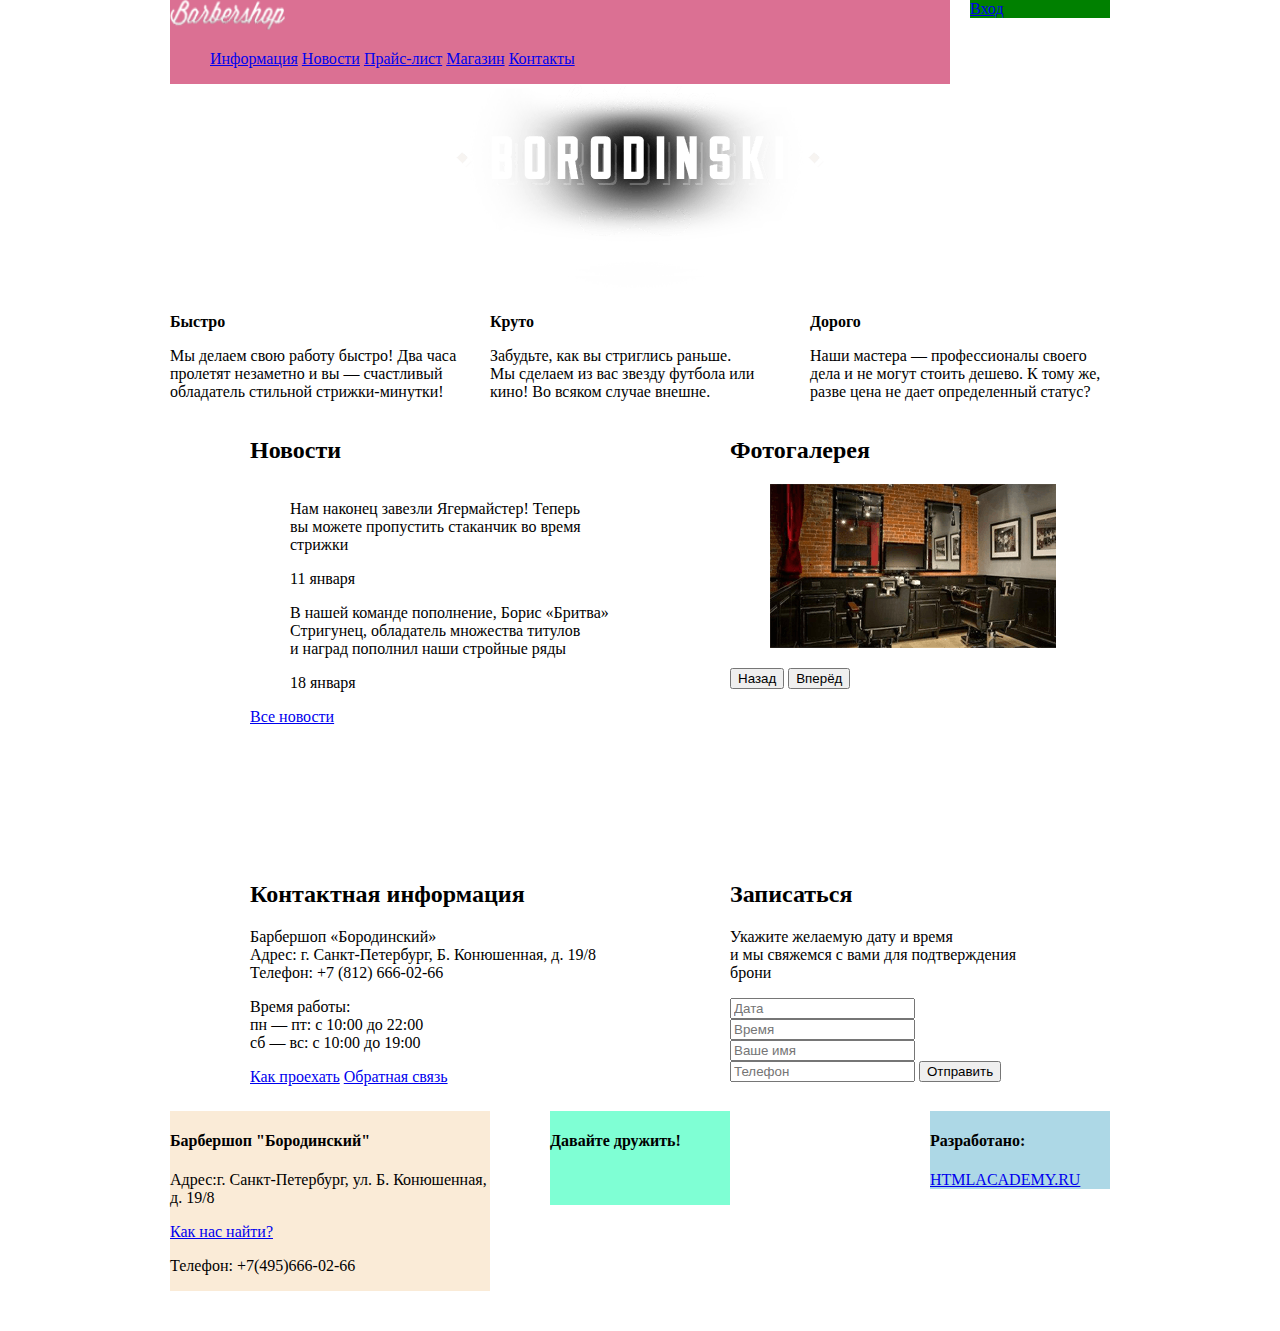
<file: index.html>
<!DOCTYPE html>
<html lang="ru">
  <head>
    <meta charset="utf-8">
    <title>Барбершоп «Бородинский»</title>
    <link rel="stylesheet" href="css/style.css">
  </head>
  <body>
   <header class="main-header">
     <div class="container clearfix">
         <nav class="main-nav">
              <a class="logo" href="#"><img src="img/Logo.png" width="115" height="30" alt="Логотип"></a>
              <ul>
                  <li><a href="#">Информация</a></li>
                  <li><a href="#">Новости</a></li>
                  <li><a href="#">Прайс-лист</a></li>
                  <li><a href="#">Магазин</a></li>
                  <li><a href="#">Контакты</a></li>
              </ul>
          </nav>
          <div class="user-block">
              <a href="#" class="login">Вход</a>
          </div>
     </div> 
  </header>
    <main class="container">
      <div class="index-logo">
        <img src="img/main-logo.png" width="368" height="204" alt="Барбершоп «Бородинский»">
      </div>
      <section class="features">
        <div class="features-item">
          <b class="features-name">Быстро</b>
          <p>Мы делаем свою работу быстро! Два часа пролетят незаметно и вы — счастливый обладатель стильной стрижки-минутки!</p>
        </div>
        <div class="features-item">
          <b class="features-name">Круто</b>
          <p>Забудьте, как вы стриглись раньше. Мы сделаем из вас звезду футбола или кино! Во всяком случае внешне.</p>
        </div>
        <div class="features-item">
          <b class="features-name">Дорого</b>
          <p>Наши мастера — профессионалы своего дела и не могут стоить дешево. К тому же, разве цена не дает определенный статус?</p>
        </div>
      </section>
      <div class="index-content clearfix">
        <div class="index-content-left">
          <h2 class="index-content-title">Новости</h2>
          <ul class="news-preview">
            <li>
              <p>Нам наконец завезли Ягермайстер! Теперь вы можете пропустить стаканчик во время стрижки</p>
              <time datetime="2016-01-11">11 января</time>
            </li>
            <li>
              <p>В нашей команде пополнение, Борис «Бритва» Стригунец, обладатель множества титулов и наград пополнил наши стройные ряды</p>
              <time datetime="2016-01-18">18 января</time>
            </li>
          </ul>
          <a class="btn" href="#">Все новости</a>
        </div>
        <div class="index-content-right">
          <h2 class="index-content-title">Фотогалерея</h2>
          <div class="gallery">
            <figure class="gallery-content">
              <img src="img/borodinskiroom.png" width="286" height="164" alt="">
            </figure>
            <button class="btn gallery-prev" type="button">Назад</button>
            <button class="btn gallery-next" type="button">Вперёд</button>
          </div>
        </div>
      </div>
      <div class="index-content">
        <div class="index-content-left">
          <h2 class="index-content-title">Контактная информация</h2>
          <p>
            Барбершоп «Бородинский»<br>
            Адрес: г. Санкт-Петербург, Б. Конюшенная, д. 19/8<br>
            Телефон: +7 (812) 666-02-66
          </p>
          <p>
            Время работы:<br>
            пн — пт: с 10:00 до 22:00<br>
            сб — вс: с 10:00 до 19:00
          </p>
          <a class="btn" href="#">Как проехать</a>
          <a class="btn" href="#">Обратная связь</a>
        </div>
        <div class="index-content-right">
          <h2 class="index-content-title">Записаться</h2>
          <p>Укажите желаемую дату и время и мы свяжемся с вами для подтверждения брони</p>
          <form class="appointment-form" action="https://echo.htmlacademy.ru" method="post">
            <input type="text" name="date" value="" placeholder="Дата">
            <input type="text" name="time" value="" placeholder="Время">
            <input type="text" name="name" value="" placeholder="Ваше имя">
            <input type="tel" name="phone" value="" placeholder="Телефон">
            <button class="btn" type="submit">Отправить</button>
          </form>
        </div>
      </div>
    </main>
    <footer class="main-footer">
    <div class="container clearfix">
        <div class="contacts">
            <h4>Барбершоп "Бородинский"</h4>
            <p>Адрес:г. Санкт-Петербург, ул. Б. Конюшенная, д. 19/8</p>
            <a href="#">Как нас найти?</a>
            <p>Телефон: +7(495)666-02-66</p>
        </div>    
        <div class="socials">
           <h4>Давайте дружить!</h4>
               <ul>
               <li class="Vk-icon"><a href="#"></a></li>
               <li class="FaceBook-icon"><a href="#"></a></li>
               <li class="Instagram-icon"><a href="#"></a></li>   
           </ul>
        </div>     
        <div class="copyright">
            <h4>Разработано:</h4>
            <div class="htmlacademy">
               <a href="https://htmlacademy.ru/intensive/htmlcss">HTMLACADEMY.RU</a> 
            </div>
        </div>          
     </div>  
 </footer> 
  </body>
</html>
</file>
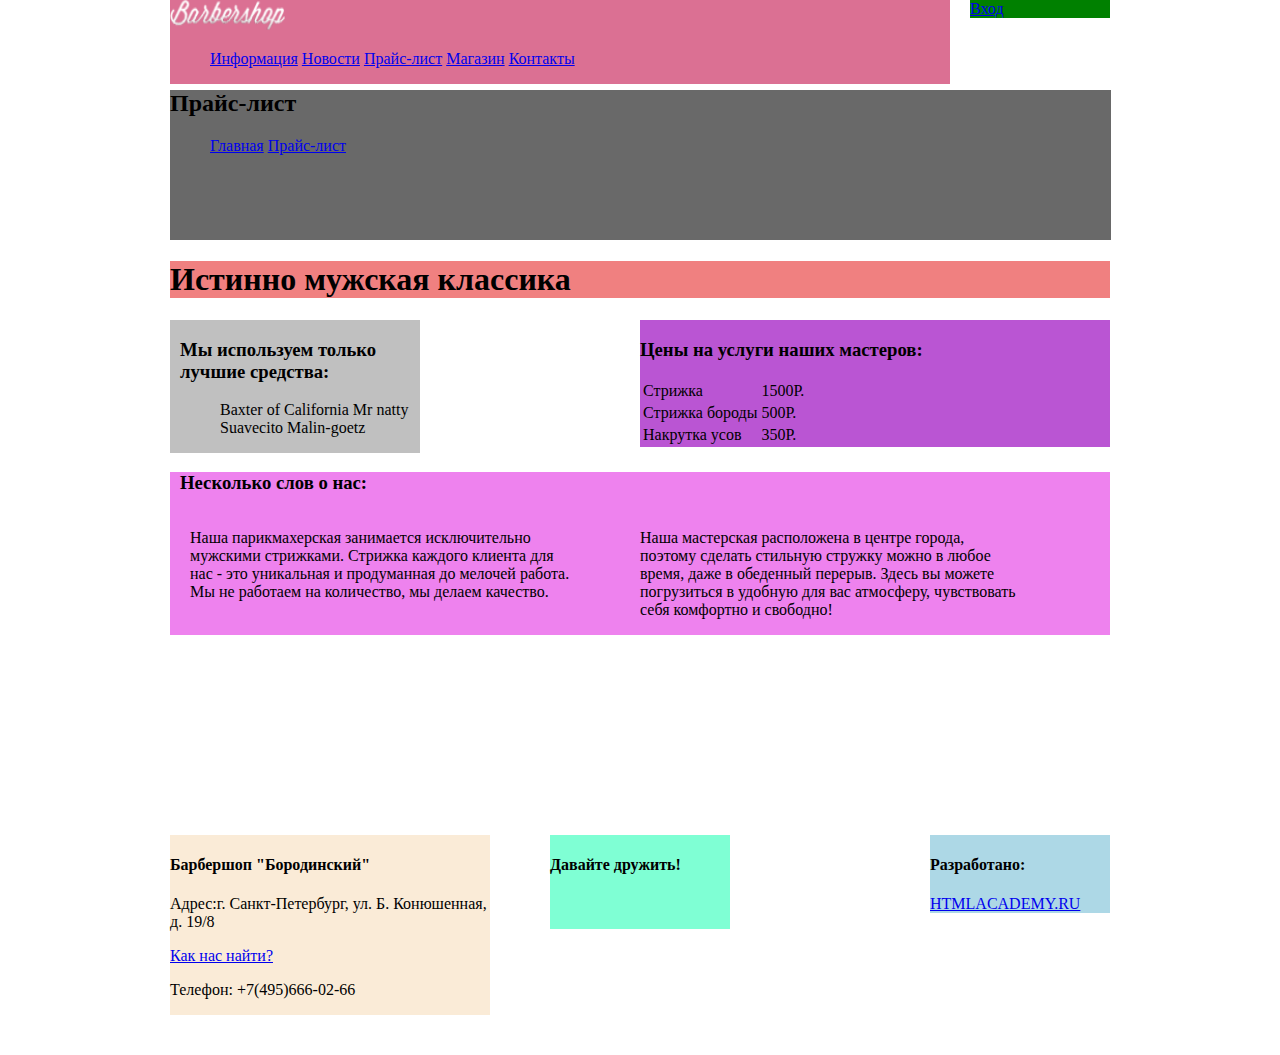
<file: Barbershop-price.html>
<!DOCTYPE html>
<html lang="ru">
<head>
    <meta charset="UTF-8">
    <title>Барбершоп магазин</title>
    <link rel="stylesheet" href="css/style.css">
</head>
<body>
  <header class="main-header">
     <div class="container">
         <nav class="main-nav">
              <a class="logo" href="#"><img src="img/Logo.png" width="115" height="30" alt="Логотип"></a>
              <ul>
                  <li><a href="#">Информация</a></li>
                  <li><a href="#">Новости</a></li>
                  <li><a href="#">Прайс-лист</a></li>
                  <li><a href="#">Магазин</a></li>
                  <li><a href="#">Контакты</a></li>
              </ul>
          </nav>
          <div class="user-block">
              <a href="#" class="login">Вход</a>
          </div>
     </div> 
  </header>
  <main class="content">
     <div class="container">
         <div class="breadcrumbs">
             <h2 class="breadcrumbs-title">Прайс-лист</h2>
             <ul>
                 <li><a href="#">Главная</a></li>
                 <li><a href="#">Прайс-лист</a></li>           
            </ul>
         </div>
        <h1 class="slogan">Истинно мужская классика</h1>
         <section class="benefits clearfix">
           <div class="clearfix">
            <div class="benefits-item">
                <h3 class="subtitle-title">Мы используем только лучшие средства:</h3>
                <ul>
                    <li>Baxter of California</li>
                    <li>Mr natty</li>
                    <li>Suavecito</li>
                    <li>Malin-goetz</li>
                </ul>
            </div>
            <div class="benefits-price">
                <h3>Цены на услуги наших мастеров:</h3>
                <table class="benefits-table">
                    <tr>
                        <td>Стрижка</td>
                        <td>1500Р.</td>
                    </tr>
                    <tr>
                        <td>Стрижка бороды</td>
                        <td>500Р.</td>
                    </tr>
                    <tr>
                        <td>Накрутка усов</td>
                        <td>350Р.</td>
                    </tr>
                </table>
            </div>
             </div> 
            <div class="benefits-about-us clearfix">
                <h3>Несколько слов о нас:</h3>
                <p class="benefits-about-us1">Наша парикмахерская занимается исключительно мужскими стрижками. Стрижка каждого клиента для нас - это уникальная и продуманная до мелочей работа. Мы не работаем на количество, мы делаем качество.</p>
                <p class="benefits-about-us2">Наша мастерская расположена в центре города, поэтому сделать стильную стружку можно в любое время, даже в обеденный перерыв. Здесь вы можете погрузиться в удобную для вас атмосферу, чувствовать себя комфортно и свободно!</p>
            </div>
         </section>
    </div>
 </main>
 <footer class="main-footer">
    <div class="container clearfix">
        <div class="contacts">
            <h4>Барбершоп "Бородинский"</h4>
            <p>Адрес:г. Санкт-Петербург, ул. Б. Конюшенная, д. 19/8</p>
            <a href="#">Как нас найти?</a>
            <p>Телефон: +7(495)666-02-66</p>
        </div>    
        <div class="socials">
           <h4>Давайте дружить!</h4>
               <ul>
               <li class="Vk-icon"><a href="#"></a></li>
               <li class="FaceBook-icon"><a href="#"></a></li>
               <li class="Instagram-icon"><a href="#"></a></li>   
           </ul>
        </div>     
        <div class="copyright">
            <h4>Разработано:</h4>
            <div class="htmlacademy">
               <a href="https://htmlacademy.ru/intensive/htmlcss">HTMLACADEMY.RU</a> 
            </div>
        </div>           
     </div>   
    </footer>    
</body>
</html>
</file>
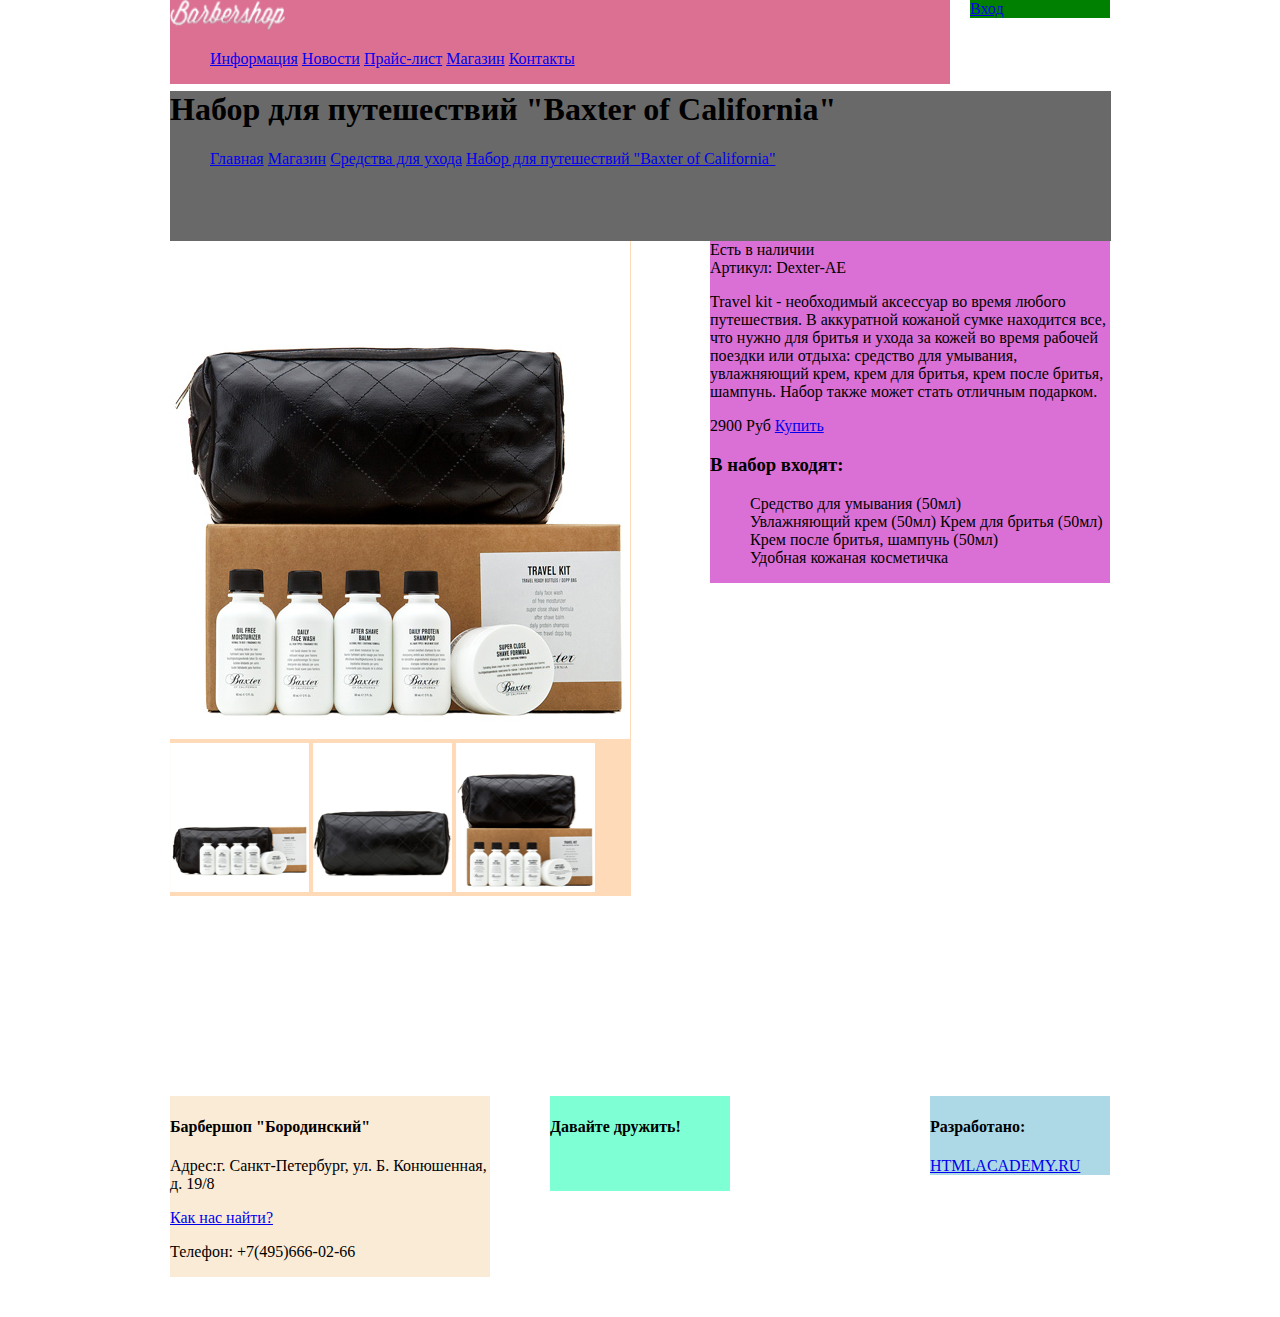
<file: catalog-item.html>
<!DOCTYPE html>
<html lang="ru">
<head>
    <meta charset="UTF-8">
    <title>Барбершоп магазин</title>
    <link rel="stylesheet" href="css/style.css">
</head>
<body>
  <header class="main-header">
     <div class="container">
         <nav class="main-nav">
              <a class="logo" href="#"><img src="img/Logo.png" width="115" height="30" alt="Логотип"></a>
              <ul>
                  <li><a href="#">Информация</a></li>
                  <li><a href="#">Новости</a></li>
                  <li><a href="#">Прайс-лист</a></li>
                  <li><a href="#">Магазин</a></li>
                  <li><a href="#">Контакты</a></li>
              </ul>
         </nav>
          <div class="user-block">
              <a href="#" class="login">Вход</a>
          </div>
     </div> 
  </header>
  <main class="content">
     <div class="container">
         <div class="breadcrumbs">
             <h1>Набор для путешествий "Baxter of California"</h1>
             <ul>
                 <li><a href="#">Главная</a></li>
                 <li><a href="#">Магазин</a></li>
                 <li><a href="#">Средства для ухода</a></li>
                 <li><a href="#">Набор для путешествий "Baxter of California"</a></li>
             </ul>
         </div>
         <section class="good clearfix">
           <div class="goods-img">
            <div class="goods-img-big">
                <a href="#"> <img src="img/kid1.jpg" width="460px" height="498px" alt="Набор для путешествий Baxter of California"></a>
             </div>
             <div class="goods-img-small">
                <a href="#"><img src="img/kit2.png" width="139" height="149" alt="Набор для путешествий Baxter of California"></a>
                <a href="#"><img src="img/kit3.png" width="139" height="149" alt="Набор для путешествий Baxter of California"></a>
                <a href="#"><img src="img/kit4.png" width="139" height="149" alt="Набор для путешествий Baxter of California"></a>
            </div> 
           </div> 
            <div class="goods-description">
                <div class="goods-description-item"> 
                   <div class="subtitle">Есть в наличии</div>
                   <div class="code"> Артикул: Dexter-AE</div>
                   <p>Travel kit - необходимый аксессуар во время любого путешествия. В аккуратной кожаной сумке находится все, что нужно для бритья и ухода за кожей во время рабочей поездки или отдыха: средство для умывания, увлажняющий крем, крем для бритья, крем после бритья, шампунь. Набор также может стать отличным подарком. </p>
                   <div class="price">2900 Руб
                       <a href="#">Купить</a>
                   </div>
                </div>
                <div class="goods-includes">
                    <h3>В набор входят:</h3>
                    <ul>
                        <li>Средство для умывания (50мл)</li>
                        <li>Увлажняющий крем (50мл)</li>
                        <li>Крем для бритья (50мл)</li>
                        <li>Крем после бритья, шампунь (50мл)</li>
                        <li>Удобная кожаная косметичка</li>
                    </ul>
                </div>
            </div>
        </section>
    </div>
 </main>
 <footer class="main-footer">
    <div class="container clearfix">
        <div class="contacts">
            <h4>Барбершоп "Бородинский"</h4>
            <p>Адрес:г. Санкт-Петербург, ул. Б. Конюшенная, д. 19/8</p>
            <a href="#">Как нас найти?</a>
            <p>Телефон: +7(495)666-02-66</p>
        </div>   
         <div class="socials">
           <h4>Давайте дружить!</h4>
               <ul>
               <li class="Vk-icon"><a href="#"></a></li>
               <li class="FaceBook-icon"><a href="#"></a></li>
               <li class="Instagram-icon"><a href="#"></a></li>   
           </ul>
        </div>     
       <div class="copyright">
            <h4>Разработано:</h4>
            <div class="htmlacademy">
                <a href="https://htmlacademy.ru/intensive/htmlcss">HTMLACADEMY.RU</a> 
            </div>
        </div>      
     </div>  
</footer> 
</body>
</html>
</file>
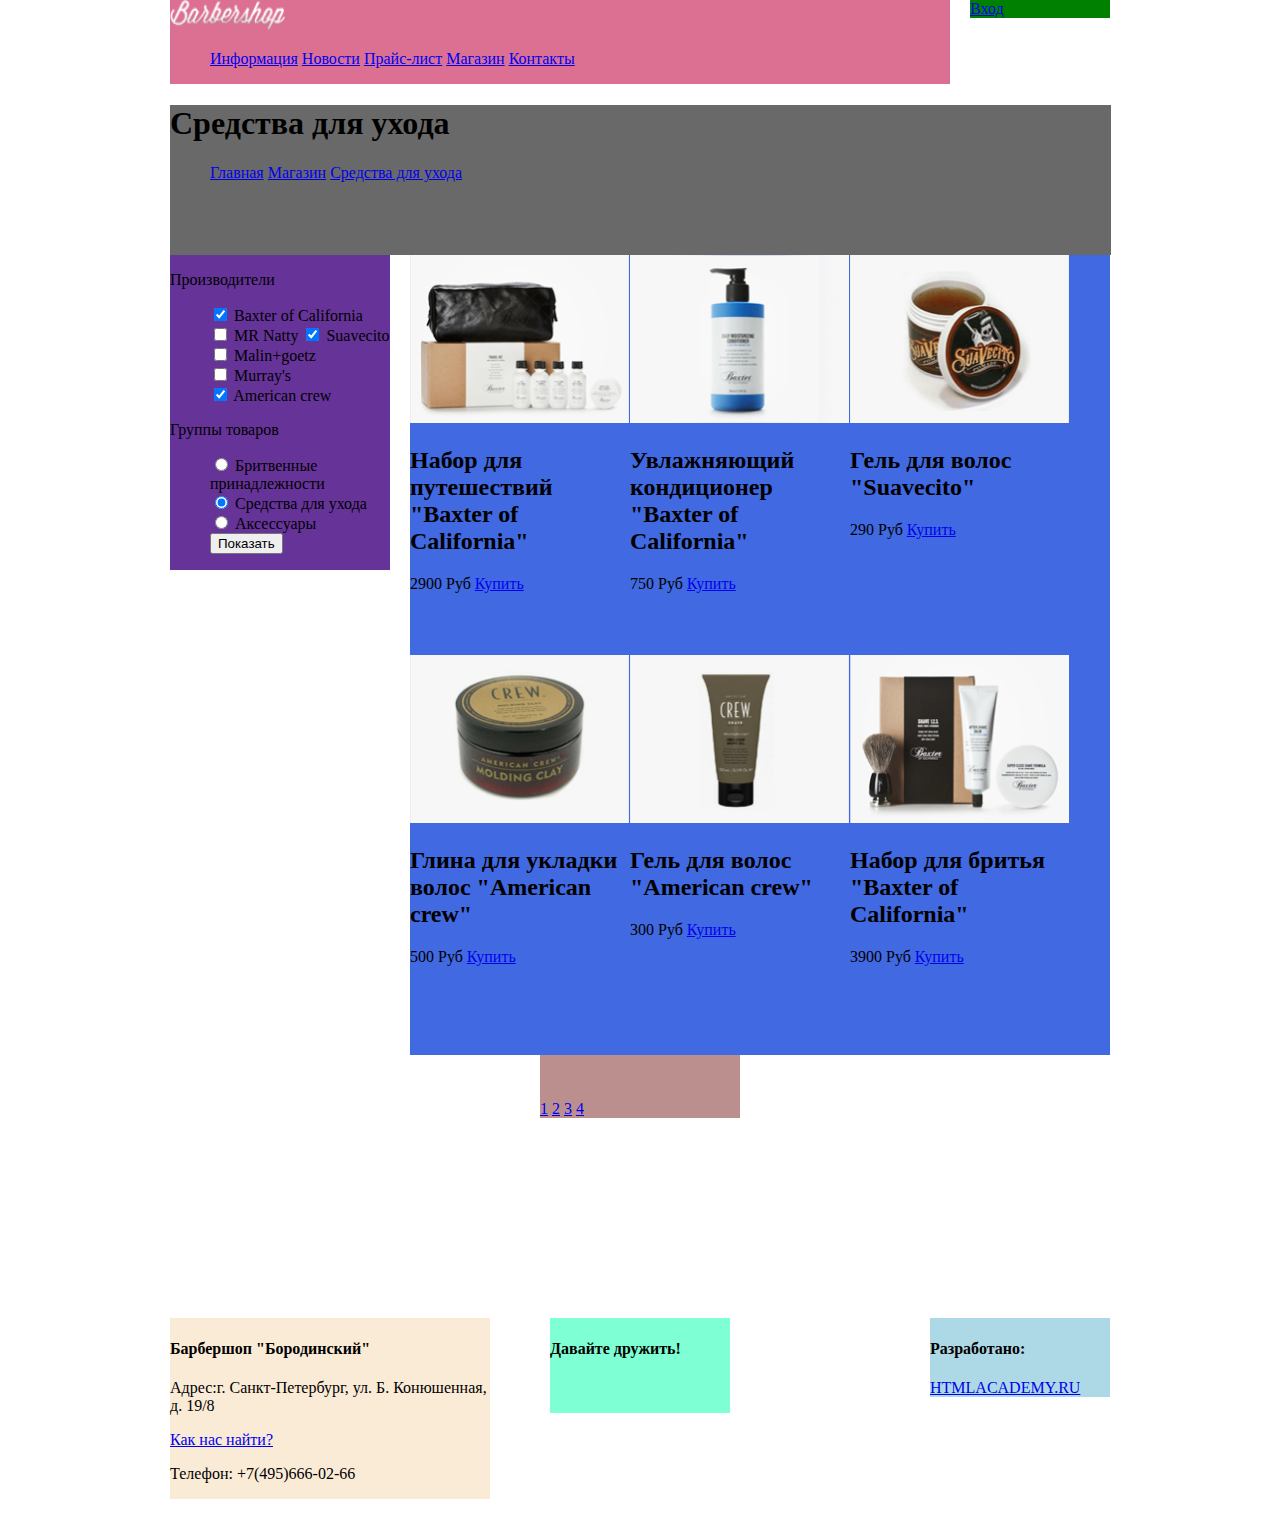
<file: Catalog.html>
<!DOCTYPE html>
<html lang="ru">
<head>
    <meta charset="UTF-8">
    <title>Барбершоп магазин</title>
    <link rel="stylesheet" href="css/style.css">
</head>
<body>
  <header class="main-header">
     <div class="container clearfix">
         <nav class="main-nav">
              <a class="logo" href="#"><img src="img/Logo.png" width="115" height="30" alt="Логотип"></a>
              <ul>
                  <li><a href="#">Информация</a></li>
                  <li><a href="#">Новости</a></li>
                  <li><a href="#">Прайс-лист</a></li>
                  <li><a href="#">Магазин</a></li>
                  <li><a href="#">Контакты</a></li>
              </ul>
          </nav>
          <div class="user-block">
              <a href="#" class="login">Вход</a>
          </div>
     </div> 
  </header>
  <main class="content">
     <div class="container">
         <div class="breadcrumbs clearfix">
             <h1>Средства для ухода</h1>
             <ul>
                 <li><a href="#">Главная</a></li>
                 <li><a href="#">Магазин</a></li>
                 <li><a href="#">Средства для ухода</a></li>             
            </ul>
         </div> 
         <div class="search">
             <form action="#" method="get">
                 <p>Производители</p>
                 <ul>
                     <li>
                         <input type="checkbox" id="manufac-one" checked>
                         <label for="manufac-one">Baxter of California</label>
                     </li>
                     <li>
                         <input type="checkbox" id="manufac-two">
                         <label for="manufac-two">MR Natty</label>
                     </li>
                     <li>
                         <input type="checkbox" id="manufac-three" checked>
                         <label for="manufac-three">Suavecito</label>
                     </li>
                     <li>
                         <input type="checkbox" id="manufac-four">
                         <label for="manufac-four">Malin+goetz</label>
                     </li>
                     <li>
                         <input type="checkbox" id="manufac-five">
                         <label for="manufac-five">Murray's</label>
                     </li>
                     <li>
                         <input type="checkbox" id="manufac-six" checked>
                         <label for="manufac-six">American crew</label>
                      </li>
                 </ul>
                 <p>Группы товаров</p>
                 <ul>
                 <li><input type="radio" id="groups-one">
                     <label for="groups-one">Бритвенные принадлежности</label>
                 </li>
                 <li><input type="radio" id="groups-two" checked>
                     <label for="groups-two">Средства для ухода</label>
                 </li>
                 <li><input type="radio" id="groups-three">
                     <label for="groups-three">Аксессуары</label>
                 </li>
                 <button type="submit">Показать</button>
                 </ul>
            </form>
         </div> 
         <div class="catalog">
            <article class="goods">
                 <img src="img/goodsitem11.png" width="219" height="168" alt="Набор для путешествий">
                 <h2>Набор для путешествий "Baxter of California"</h2>
                 <div class="price">2900 Руб
                       <a href="#">Купить</a>
                 </div>
            </article> 
            <article class="goods">
                 <img src="img/goodsitem12.png" width="219" height="168" alt="Увлажняющий кондиционер">
                 <h2>Увлажняющий кондиционер "Baxter of California"</h2>
                 <div class="price">750 Руб
                       <a href="#">Купить</a>
                 </div>
             </article> 
            <article class="goods">
                 <img src="img/goodsitem13.png" width="219" height="168" alt="Гель для волос">
                 <h2>Гель для волос "Suavecito"</h2>
                 <div class="price">290 Руб
                       <a href="#">Купить</a>
                 </div>
            </article> 
            <article class="goods">
                 <img src="img/goodsitem14.png" width="219" height="168" alt="Глина для укладки волос">
                 <h2>Глина для укладки волос "American crew"</h2>
                 <div class="price">500 Руб
                       <a href="#">Купить</a>
                 </div>
            </article>
            <article class="goods">
                 <img src="img/goodsitem15.png" width="219" height="168" alt="ГЕль для волос">
                 <h2>Гель для волос "American crew"</h2>
                 <div class="price">300 Руб
                       <a href="#">Купить</a>
                 </div>
            </article> 
            <article class="goods">
                 <img src="img/goodsitem16.png" width="219" height="168" alt="Набор для бритья">
                 <h2>Набор для бритья "Baxter of California"</h2>
                 <div class="price">3900 Руб
                       <a href="#">Купить</a>
                 </div>
            </article>
         </div> 
        <div class="pagination clearfix">
                <a href="#">1</a>          
                <a href="#">2</a>
                <a href="#">3</a>
                <a href="#">4</a>
        </div>   
     </div>
 </main> 
 <footer class="main-footer">
    <div class="container clearfix">
        <div class="contacts">
            <h4>Барбершоп "Бородинский"</h4>
            <p>Адрес:г. Санкт-Петербург, ул. Б. Конюшенная, д. 19/8</p>
            <a href="#">Как нас найти?</a>
            <p>Телефон: +7(495)666-02-66</p>
        </div>    
        <div class="socials">
           <h4>Давайте дружить!</h4>
               <ul>
               <li class="Vk-icon"><a href="#"></a></li>
               <li class="FaceBook-icon"><a href="#"></a></li>
               <li class="Instagram-icon"><a href="#"></a></li>   
           </ul>
        </div>     
        <div class="copyright">
            <h4>Разработано:</h4>
            <div class="htmlacademy">
               <a href="https://htmlacademy.ru/intensive/htmlcss">HTMLACADEMY.RU</a> 
            </div>
        </div>          
     </div>  
 </footer> 
</body>
</html>
</file>
<file: css/style.css>
body{
    min-width: 1122px;
    min-height: 1750;
    margin: 0;
    padding: 0;
}
.clearfix::after{
    content: "";
    display: table;
    clear: both;
}
.main-header{
    min-height: 70px;
}
.container{
    width: 940px;
    padding: 0 10px;
    margin: 0 auto;
}
.main-nav{
    width: 780px;
    float: left;
    background-color: palevioletred;
}
li{
    display: inline-block;
}
.user-block{
    width: 140px;
    float: right;
    background-color: green;
}
.index-logo{
    width: 368px;
    height: 204px;
    margin-right: auto;
    margin-left: auto;
    margin-bottom: 25px;
}
.features-item{
    float: left;
    width: 300px;
    margin-right: 20px;
}
.features-item:last-child{
    margin-right: 0;
}
.index-content{
    margin-bottom: 35px;
    padding: 50px 80px;
}
.index-content-left{
    float: left;
    width: 380px;
}
.index-content-right{
    float: right;
    width: 300px;
}
.main-footer {
    margin-top: 100px;
    padding-top: 100px;
    padding-bottom: 40px;
}
.contacts{
    float: left;
    width: 320px;
    margin-right: 60px;
    background-color: antiquewhite;
}
.socials{
    float: left;
    width: 180px;
    background-color: aquamarine;
}
.copyright{
    float: right;
    width: 180px;
    background-color: lightblue;
}

/*сетка для Catalog.html*/
.breadcrumbs{
    width: 941px;
    min-height: 150px;
    background-color: dimgrey;
}
.search{
    width: 220px;
    float: left;
    background-color: rebeccapurple;   
}
.catalog{
    width: 700px;
    float: right;
    background-color: royalblue;
    margin-bottom: 45px;
}
.pagination{
    background-color: rosybrown;
    width: 200px;
    margin: 0 auto;
}

/*сетка для catalog-item.html*/
.goods-img{
    width: 461px;
    float: left;
    background-color: peachpuff;
}
.goods-description{
    width: 400px;
    float: right;
    background-color: orchid;
}

/*сетка для Barbershop-price.html*/
.slogan{
    background-color: lightcoral;
}
.benefits-item{
    width: 240px;
    float: left;
    background-color: silver;
    padding-left: 10px;
}
.benefits-price{
    width: 460px;
    float: right;
    background-color: mediumorchid;
    padding-right: 10px;
}
.benefits-about-us{
    background-color: violet;
    padding-left: 10px;
}
.benefits-about-us1{
    float: left;
    width: 380px;
    padding-left: 10px;
}
.benefits-about-us2{
    width: 380px;
    float: right;
    padding-right: 90px;
}
.goods{
    width: 220px;
    min-height: 400px;
    float: left;
}
</file>
